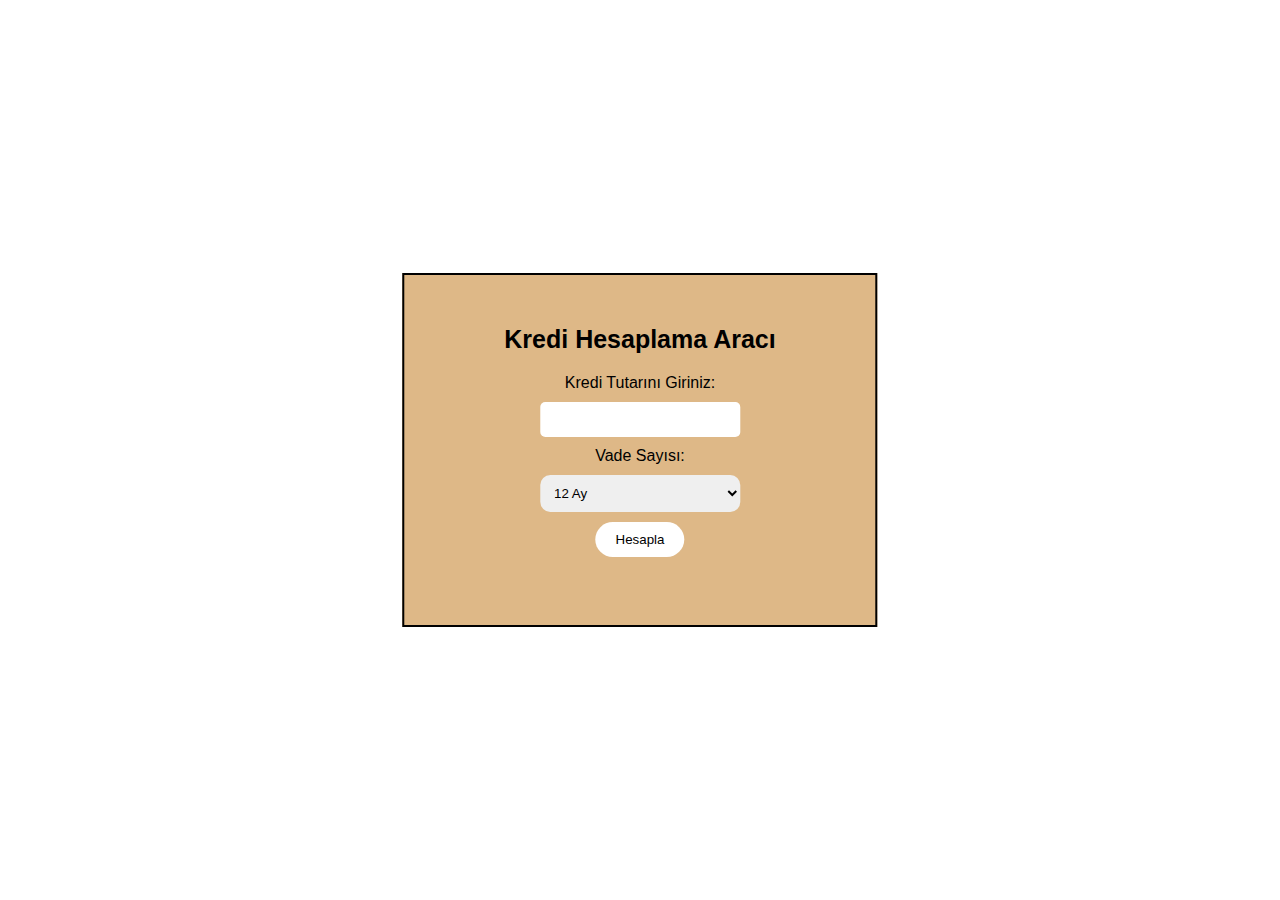
<file: krediHesapla/index.html>
<!DOCTYPE html>
<html lang="en">
<head>
    <meta charset="UTF-8">
    <meta http-equiv="X-UA-Compatible" content="IE=edge">
    <meta name="viewport" content="width=device-width, initial-scale=1.0">
    <link rel="stylesheet" href="css/style.css">
    <title>Kredi Hesapla</title>
</head>
<body>
    
    <div class="container">
        <h1 class="header">Kredi Hesaplama Aracı</h1>
        <form>
            <label for="text-input" id="input-label">Kredi Tutarını Giriniz:</label><br>
            <input type="text" id="text-input"><br>
            <label for="options" id="options-label">Vade Sayısı:</label><br>
            <select name="vade" id="options">
                <option value="12">12 Ay</option>
                <option value="24">24 Ay</option>
                <option value="36">36 Ay</option>
                <option value="48">48 Ay</option>
                <option value="60">60 Ay</option>
            </select><br>
            <div class="btn-div">
                <input type="button" id="btn" value="Hesapla">
            </div>
        </form>
        <br>
        <p id="output"></p>
    </div>


    <script src="js/script.js"></script>
</body>
</html>
</file>
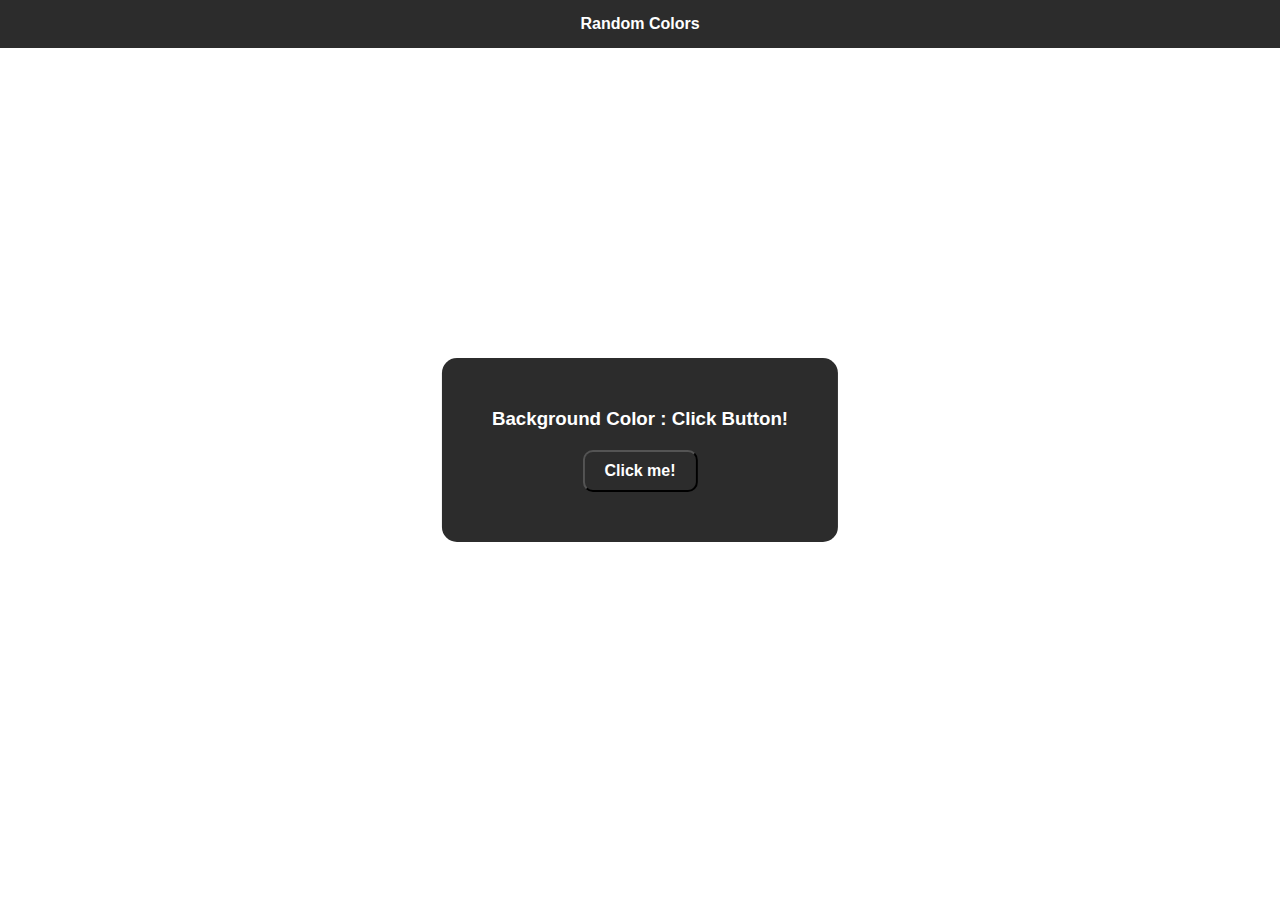
<file: random-color/index.html>
<!DOCTYPE html>
<html lang="en">
<head>
    <meta charset="UTF-8">
    <meta http-equiv="X-UA-Compatible" content="IE=edge">
    <meta name="viewport" content="width=device-width, initial-scale=1.0">
    <link rel="stylesheet" href="style.css">
    <title>Random Colors</title>
</head>
<body>
    <header>
        <nav class="container">
            <h4 id="nav-title">Random Colors</h4>
        </nav>
    </header>
    <main>
        <div class="container">
            <h3>Background Color : <span class="color">Click Button!</span></h3>
            <button type="button" class="btn" id="btn">Click me!</button>
        </div>
    </main>
    
    <script src="app.js"></script>
</body>
</html>
</file>
<file: krediHesapla/css/style.css>
* {
    margin: 0;
    padding: 0;
    box-sizing: border-box;
    font-family: Helvetica, sans-serif;
}

.container {
    position: absolute;
    top: 50%;
    left: 50%;
    transform: translate(-50%,-50%);
    background-color: burlywood;
    padding: 50px 100px;
    text-align: center;
    border: 2px solid black;
}

.header {
    margin-bottom: 20px;
    font-size: 25px;
    font-weight: bold;
}

#text-input {
    width: 200px;
    margin-top: 10px;
    padding: 10px;
    border: 0;
    margin-bottom: 10px;
    border-radius: 5px;
}

#options {
    width: 200px;
    padding: 10px;
    border-radius: 10px;
    border: 0;
    margin-top: 10px;
}

#btn {
    padding: 10px 20px;
    margin-top: 10px;
    border: 0;
    background-color: white;
    border-radius: 50px;
    cursor: pointer;
}

.btn-div {
    text-align: center;
}
</file>
<file: random-color/style.css>
* {
    margin: 0;
    padding: 0;
    font-family: Helvetica, sans-serif;
}

nav {
    background-color: #2c2c2c;
    color: #ffffff;
    padding: 15px;
    text-align: center;
}

main .container {
    position: absolute;
    top: 50%;
    left: 50%;
    transform: translate(-50%,-50%);
    text-align: center;
    background-color: #2c2c2c;
    color: #ffffff;
    padding: 50px;
    border-radius: 15px;
}

#btn {
    margin-top: 20px;
    padding: 10px 20px;
    font-size: 16px;
    font-weight: bold;
    border-radius: 10px;
    background-color: transparent;
    color: #ffffff;
}
</file>
